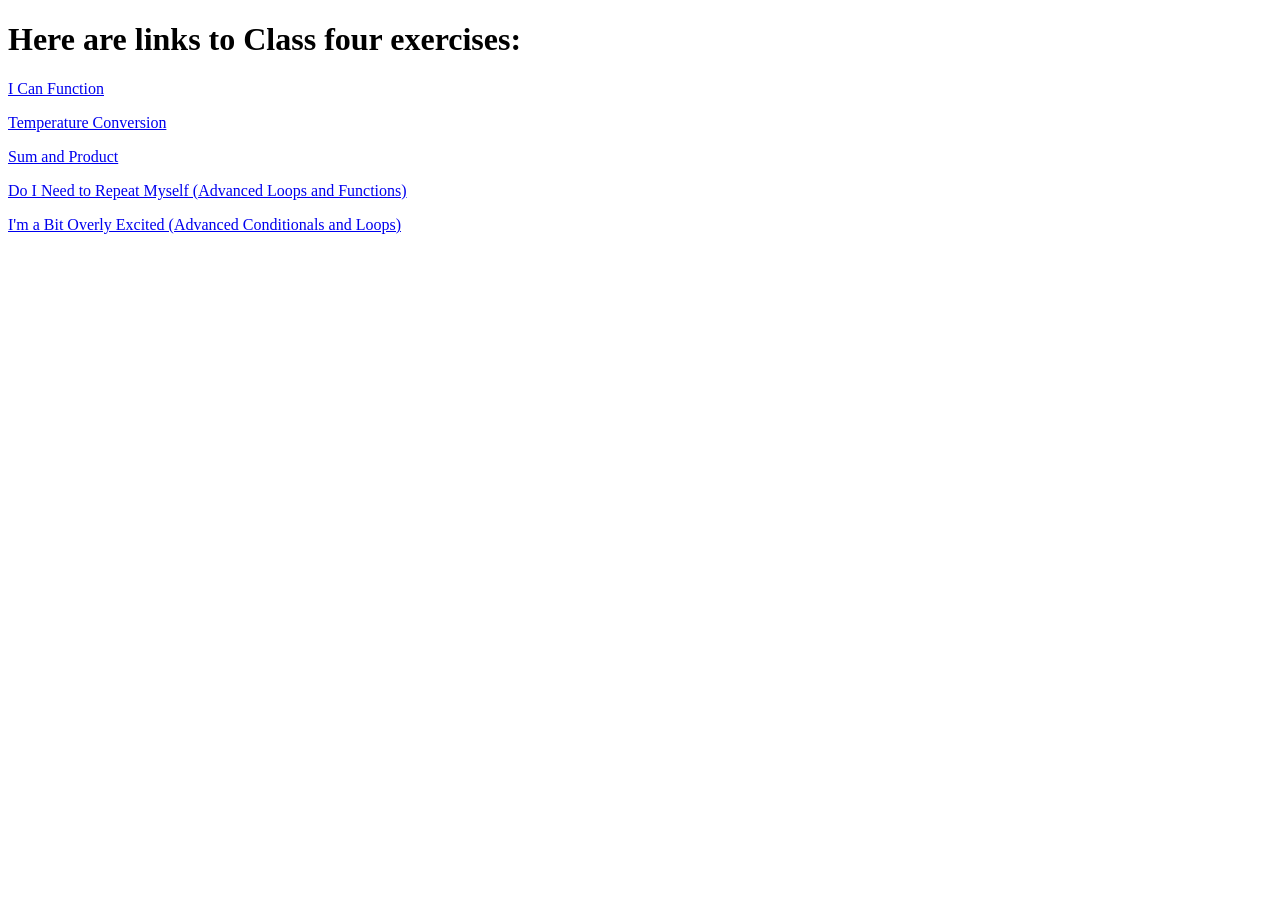
<file: container.html>
<!DOCTYPE html>
<html lang="en">
<head>
    <meta charset="UTF-8">
    <meta name="viewport" content="width=device-width, initial-scale=1.0">
    <meta http-equiv="X-UA-Compatible" content="ie=edge">
    <title>Document</title>
</head>
<body>
    <h1>Here are links to Class four exercises:</h1>
    <p><a href="/Volumes/My Passport/Programming/nss-jumpstart-workspace/class-four-exercises/1-1-can-i-function/container.html">I Can Function</a></p>
    <p><a href="/Volumes/My Passport/Programming/nss-jumpstart-workspace/class-four-exercises/2-1-temperature-conversion/container.html">Temperature Conversion</a></p>
    <p><a href="/Volumes/My Passport/Programming/nss-jumpstart-workspace/class-four-exercises/3-1-sum-and-product/container.html">Sum and Product</a></p>
    <p><a href="/Volumes/My Passport/Programming/nss-jumpstart-workspace/class-four-exercises/4-1-repeat-self/container.html">Do I Need to Repeat Myself (Advanced Loops and Functions)</a></p>
    <p><a href="/Volumes/My Passport/Programming/nss-jumpstart-workspace/class-four-exercises/4-2-overly-excited/container.html">I'm a Bit Overly Excited (Advanced Conditionals and Loops)</a></p>
</body>
</html>
</file>
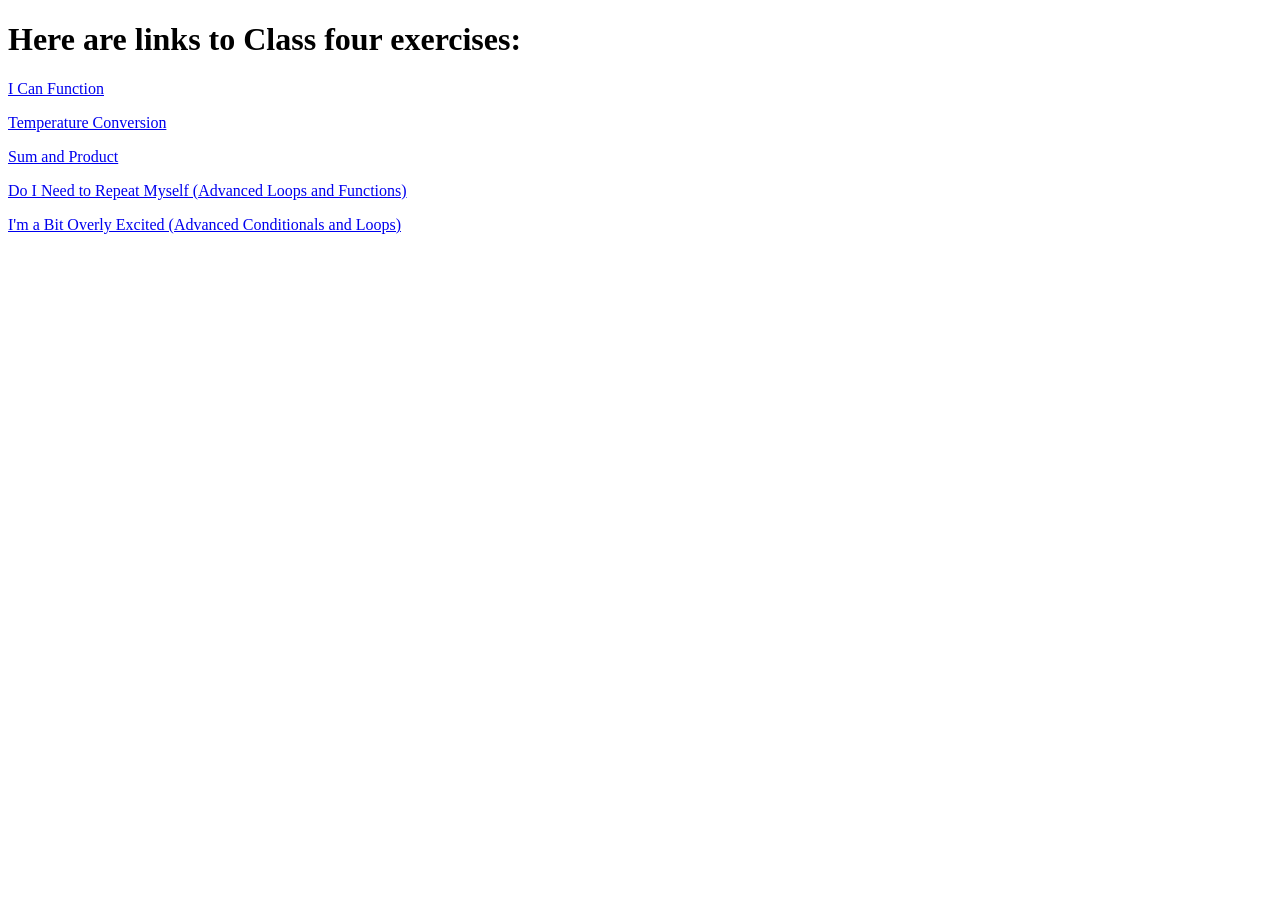
<file: nss-jumpstart-workspace/class-four-exercises/container.html>
<!DOCTYPE html>
<html lang="en">
<head>
    <meta charset="UTF-8">
    <meta name="viewport" content="width=device-width, initial-scale=1.0">
    <meta http-equiv="X-UA-Compatible" content="ie=edge">
    <title>Document</title>
</head>
<body>
    <h1>Here are links to Class four exercises:</h1>
    <p><a href="./1-1-can-i-function/1-1-container.html">I Can Function</a></p>
    <p><a href="./2-1-temperature-conversion/2-1-container.html">Temperature Conversion</a></p>
    <p><a href="./3-1-sum-and-product/3-1-container.html">Sum and Product</a></p>
    <p><a href="./4-1-repeat-self/4-1-container.html">Do I Need to Repeat Myself (Advanced Loops and Functions)</a></p>
    <p><a href="./4-2-overly-excited/4-2-container.html">I'm a Bit Overly Excited (Advanced Conditionals and Loops)</a></p>
</body>
</html>
</file>
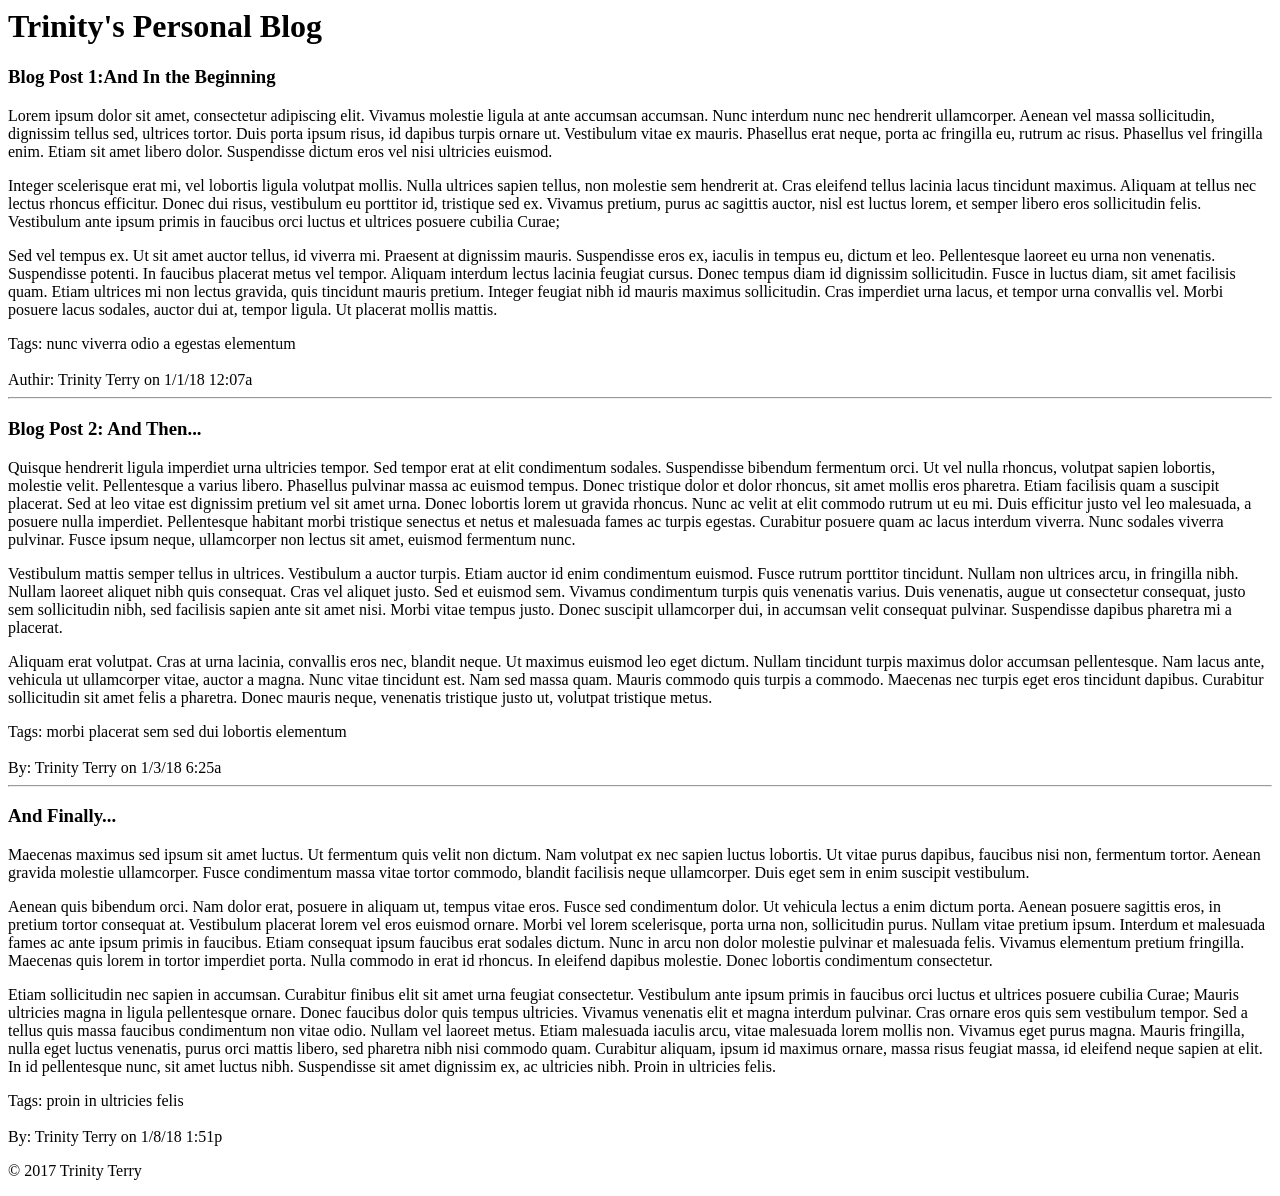
<file: nss-jumpstart-workspace/class-one-personal-blog-page/container.html>
<!-- 
Trinity Terry
1/6/18
HTML Exercise: Personal Blog Page

Description:Build a basic blog page that has 3 articles and any random topics you want to talk about. The text can be anything, even placeholder text.
-->
<html>
  <!-- A page header containing the blog's title -->
  <head>
   <title>Trinity's Personal Blog!</title>
    
  </head>
  <body>
    <!-- Each article has a header containing a title -->
    <h1>Trinity's Personal Blog</h1>
    <!-- Each article has a footer containing the author and publication date -->
    <article id="post-one">
      <h3>Blog Post 1:And In the Beginning</h3>
      
      <p>
        Lorem ipsum dolor sit amet, consectetur adipiscing elit. Vivamus molestie ligula at ante accumsan accumsan. Nunc interdum nunc nec hendrerit ullamcorper. Aenean vel massa sollicitudin, dignissim tellus sed, ultrices tortor. Duis porta ipsum risus, id dapibus turpis ornare ut. Vestibulum vitae ex mauris. Phasellus erat neque, porta ac fringilla eu, rutrum ac risus. Phasellus vel fringilla enim. Etiam sit amet libero dolor. Suspendisse dictum eros vel nisi ultricies euismod.
      </p>
      
      <p>
        Integer scelerisque erat mi, vel lobortis ligula volutpat mollis. Nulla ultrices sapien tellus, non molestie sem hendrerit at. Cras eleifend tellus lacinia lacus tincidunt maximus. Aliquam at tellus nec lectus rhoncus efficitur. Donec dui risus, vestibulum eu porttitor id, tristique sed ex. Vivamus pretium, purus ac sagittis auctor, nisl est luctus lorem, et semper libero eros sollicitudin felis. Vestibulum ante ipsum primis in faucibus orci luctus et ultrices posuere cubilia Curae;
      </p>
      
      <p>
        Sed vel tempus ex. Ut sit amet auctor tellus, id viverra mi. Praesent at dignissim mauris. Suspendisse eros ex, iaculis in tempus eu, dictum et leo. Pellentesque laoreet eu urna non venenatis. Suspendisse potenti. In faucibus placerat metus vel tempor. Aliquam interdum lectus lacinia feugiat cursus. Donec tempus diam id dignissim sollicitudin. Fusce in luctus diam, sit amet facilisis quam. Etiam ultrices mi non lectus gravida, quis tincidunt mauris pretium. Integer feugiat nibh id mauris maximus sollicitudin. Cras imperdiet urna lacus, et tempor urna convallis vel. Morbi posuere lacus sodales, auctor dui at, tempor ligula. Ut placerat mollis mattis.
      </p>
      
      <section class="tags">
        Tags: nunc viverra odio a egestas elementum
      </section>
      <br>
      <footer>Authir: Trinity Terry on 1/1/18 12:07a</footer>
    </article>
    
    <hr>
    
    <article id="post-two">
      <h3>Blog Post 2: And Then...</h3>
      
      <p>
       Quisque hendrerit ligula imperdiet urna ultricies tempor. Sed tempor erat at elit condimentum sodales. Suspendisse bibendum fermentum orci. Ut vel nulla rhoncus, volutpat sapien lobortis, molestie velit. Pellentesque a varius libero. Phasellus pulvinar massa ac euismod tempus. Donec tristique dolor et dolor rhoncus, sit amet mollis eros pharetra. Etiam facilisis quam a suscipit placerat. Sed at leo vitae est dignissim pretium vel sit amet urna. Donec lobortis lorem ut gravida rhoncus. Nunc ac velit at elit commodo rutrum ut eu mi. Duis efficitur justo vel leo malesuada, a posuere nulla imperdiet. Pellentesque habitant morbi tristique senectus et netus et malesuada fames ac turpis egestas. Curabitur posuere quam ac lacus interdum viverra. Nunc sodales viverra pulvinar. Fusce ipsum neque, ullamcorper non lectus sit amet, euismod fermentum nunc.
      </p>
      
      <p>
        Vestibulum mattis semper tellus in ultrices. Vestibulum a auctor turpis. Etiam auctor id enim condimentum euismod. Fusce rutrum porttitor tincidunt. Nullam non ultrices arcu, in fringilla nibh. Nullam laoreet aliquet nibh quis consequat. Cras vel aliquet justo. Sed et euismod sem. Vivamus condimentum turpis quis venenatis varius. Duis venenatis, augue ut consectetur consequat, justo sem sollicitudin nibh, sed facilisis sapien ante sit amet nisi. Morbi vitae tempus justo. Donec suscipit ullamcorper dui, in accumsan velit consequat pulvinar. Suspendisse dapibus pharetra mi a placerat.
      </p>
      
      <p>
        Aliquam erat volutpat. Cras at urna lacinia, convallis eros nec, blandit neque. Ut maximus euismod leo eget dictum. Nullam tincidunt turpis maximus dolor accumsan pellentesque. Nam lacus ante, vehicula ut ullamcorper vitae, auctor a magna. Nunc vitae tincidunt est. Nam sed massa quam. Mauris commodo quis turpis a commodo. Maecenas nec turpis eget eros tincidunt dapibus. Curabitur sollicitudin sit amet felis a pharetra. Donec mauris neque, venenatis tristique justo ut, volutpat tristique metus.
      </p>
      
      <section class="tags">
        Tags: morbi placerat sem sed dui lobortis elementum
      </section>
      
      <br>
      
      <footer>By: Trinity Terry on 1/3/18 6:25a</footer>
      
    </article>
    
    <hr>
    
    <article id="post-three">
      <h3>And Finally...</h3>
      
      <p>
        Maecenas maximus sed ipsum sit amet luctus. Ut fermentum quis velit non dictum. Nam volutpat ex nec sapien luctus lobortis. Ut vitae purus dapibus, faucibus nisi non, fermentum tortor. Aenean gravida molestie ullamcorper. Fusce condimentum massa vitae tortor commodo, blandit facilisis neque ullamcorper. Duis eget sem in enim suscipit vestibulum.
      </p>
      
      <p>
        Aenean quis bibendum orci. Nam dolor erat, posuere in aliquam ut, tempus vitae eros. Fusce sed condimentum dolor. Ut vehicula lectus a enim dictum porta. Aenean posuere sagittis eros, in pretium tortor consequat at. Vestibulum placerat lorem vel eros euismod ornare. Morbi vel lorem scelerisque, porta urna non, sollicitudin purus. Nullam vitae pretium ipsum. Interdum et malesuada fames ac ante ipsum primis in faucibus. Etiam consequat ipsum faucibus erat sodales dictum. Nunc in arcu non dolor molestie pulvinar et malesuada felis. Vivamus elementum pretium fringilla. Maecenas quis lorem in tortor imperdiet porta. Nulla commodo in erat id rhoncus. In eleifend dapibus molestie. Donec lobortis condimentum consectetur.
      </p>
      
      <p>
        Etiam sollicitudin nec sapien in accumsan. Curabitur finibus elit sit amet urna feugiat consectetur. Vestibulum ante ipsum primis in faucibus orci luctus et ultrices posuere cubilia Curae; Mauris ultricies magna in ligula pellentesque ornare. Donec faucibus dolor quis tempus ultricies. Vivamus venenatis elit et magna interdum pulvinar. Cras ornare eros quis sem vestibulum tempor. Sed a tellus quis massa faucibus condimentum non vitae odio. Nullam vel laoreet metus. Etiam malesuada iaculis arcu, vitae malesuada lorem mollis non. Vivamus eget purus magna. Mauris fringilla, nulla eget luctus venenatis, purus orci mattis libero, sed pharetra nibh nisi commodo quam. Curabitur aliquam, ipsum id maximus ornare, massa risus feugiat massa, id eleifend neque sapien at elit. In id pellentesque nunc, sit amet luctus nibh. Suspendisse sit amet dignissim ex, ac ultricies nibh. Proin in ultricies felis.
      </p>
      
      <section class="tags">
        Tags: proin in ultricies felis
      </section>
      
      <br>
      
      <footer>By: Trinity Terry on 1/8/18 1:51p</footer>
 
    </article>
  </body>
  <!-- A page footer containing the copyright notice (view pretty much any web site to see an example) -->
  <footer>
    <p>
      © 2017 Trinity Terry
    </p>
  </footer>
</html>




<!-- Each article has at least one section -->
</file>
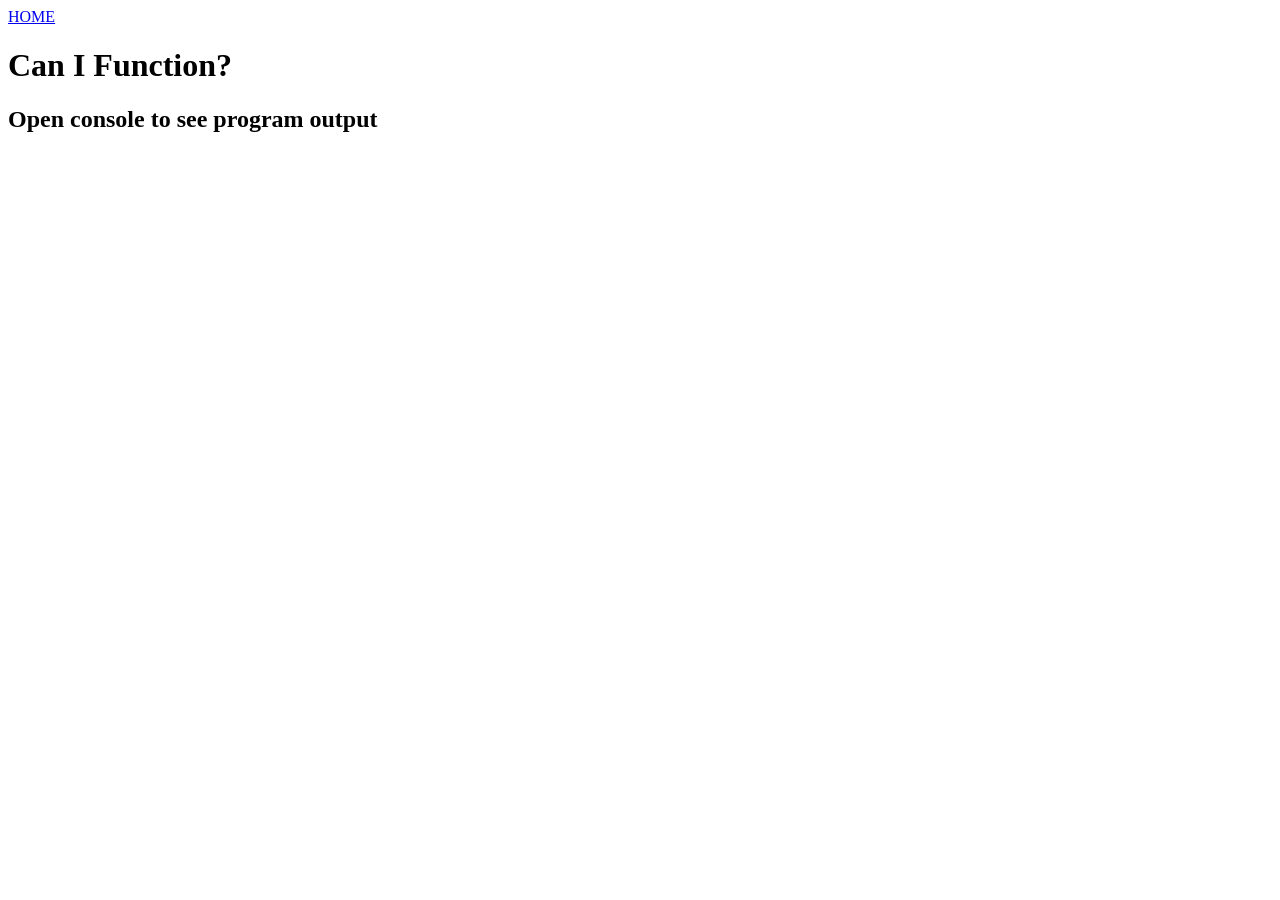
<file: nss-jumpstart-workspace/class-four-exercises/1-1-can-i-function/1-1-container.html>
<!DOCTYPE html>
<html lang="en">
<head>
    <meta charset="UTF-8">
    <meta name="viewport" content="width=device-width, initial-scale=1.0">
    <meta http-equiv="X-UA-Compatible" content="ie=edge">
    <title>Document</title>
</head>
<body>
    <a href="../container.html">HOME</a>   
    <h1>Can I Function?</h1> 
    <h2>Open console to see program output</h2>
    <script src="can-i-function.js"></script>
</body>
</html>
</file>
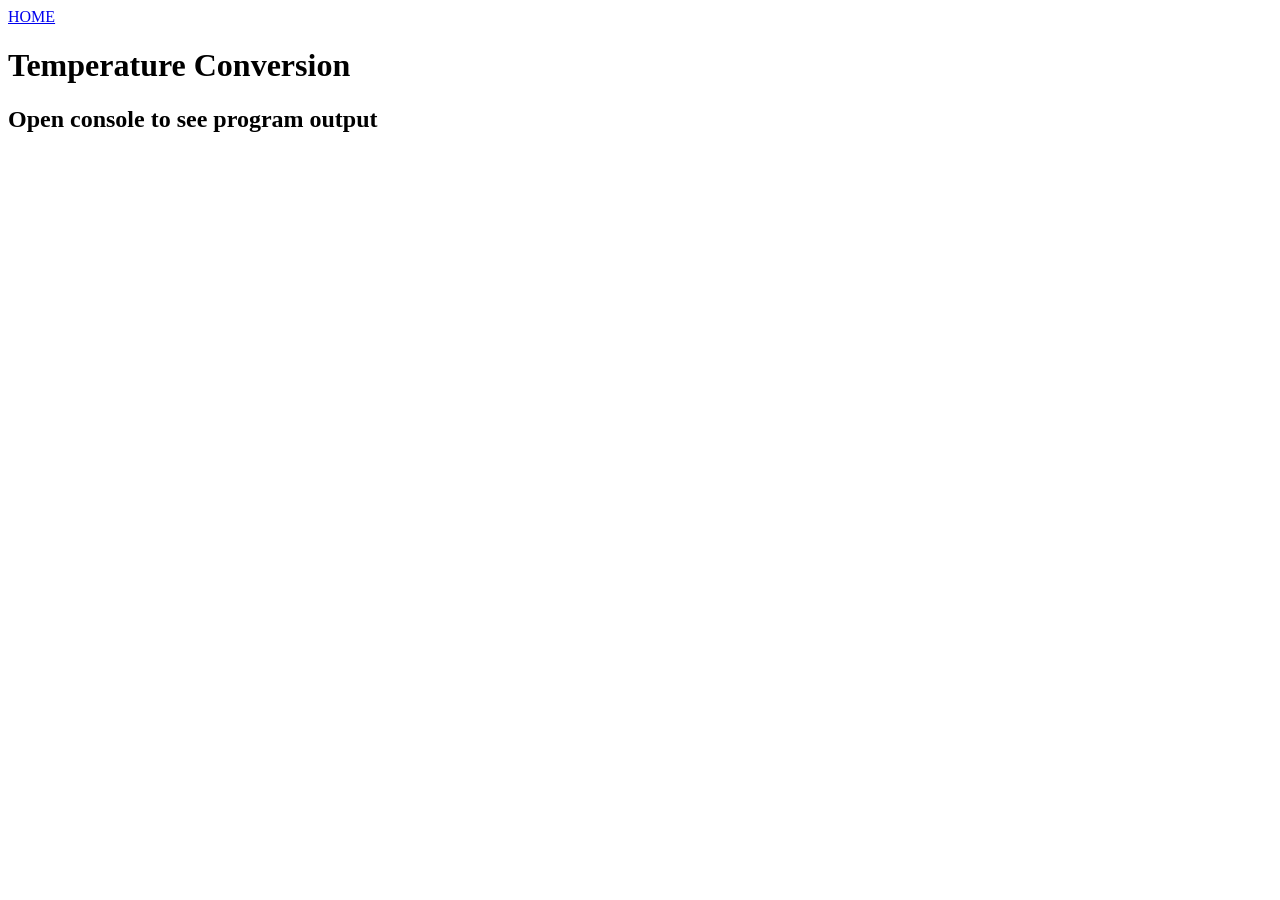
<file: nss-jumpstart-workspace/class-four-exercises/2-1-temperature-conversion/2-1-container.html>
<!DOCTYPE html>
<html lang="en">
<head>
    <meta charset="UTF-8">
    <meta name="viewport" content="width=device-width, initial-scale=1.0">
    <meta http-equiv="X-UA-Compatible" content="ie=edge">
    <title>Document</title>
</head>
<body>
        <a href="../container.html">HOME</a>
        <h1>Temperature Conversion</h1>
        <h2>Open console to see program output</h2>
    <script src="temperature-conversion.js"></script>
</body>
</html>
</file>
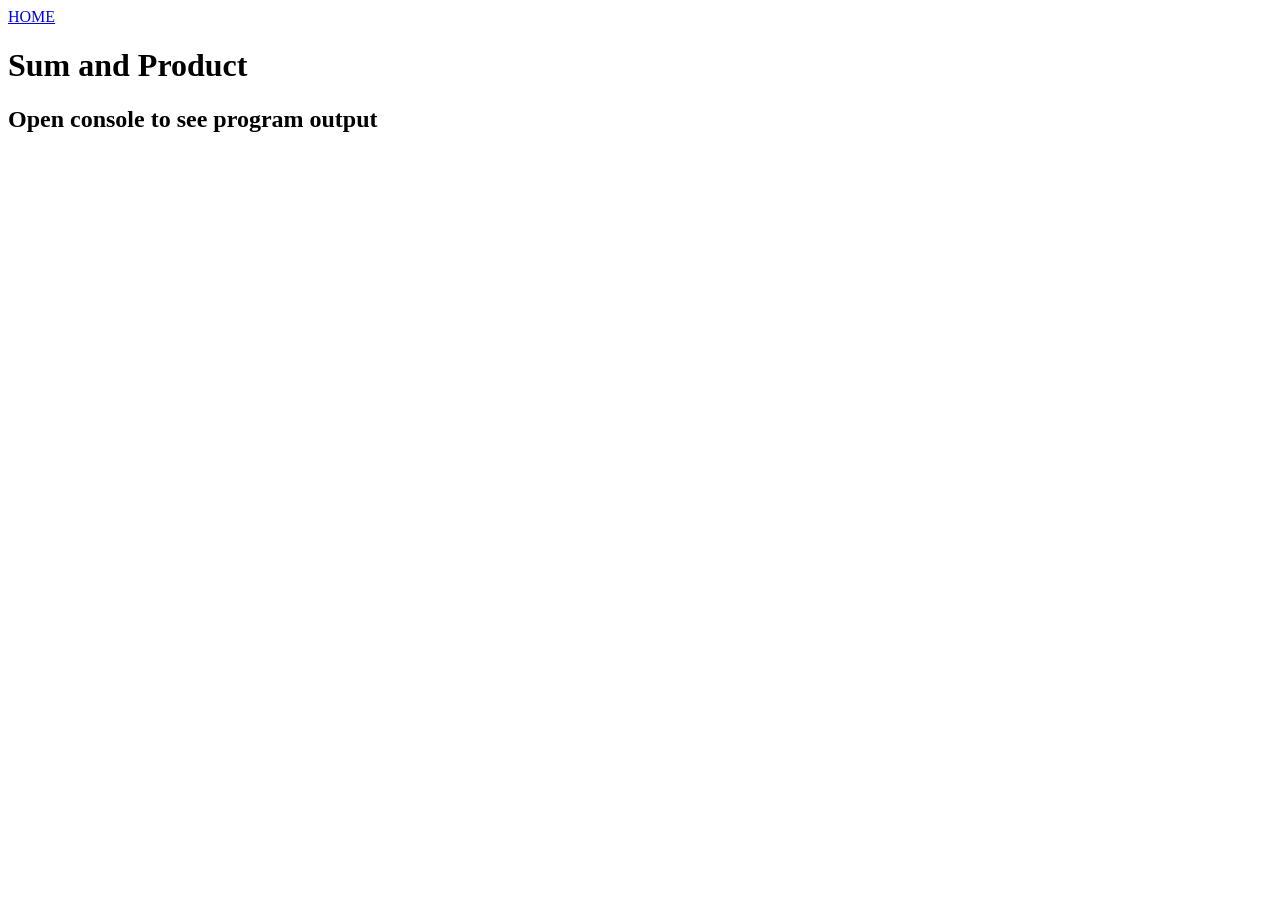
<file: nss-jumpstart-workspace/class-four-exercises/3-1-sum-and-product/3-1-container.html>
<!DOCTYPE html>
<html lang="en">
<head>
    <meta charset="UTF-8">
    <meta name="viewport" content="width=device-width, initial-scale=1.0">
    <meta http-equiv="X-UA-Compatible" content="ie=edge">
    <title>Document</title>
</head>
<body>
        <a href="../container.html">HOME</a>
        <h1>Sum and Product</h1>
        <h2>Open console to see program output</h2>
    <script src="sum-and-product.js"></script>
</body>
</html>
</file>
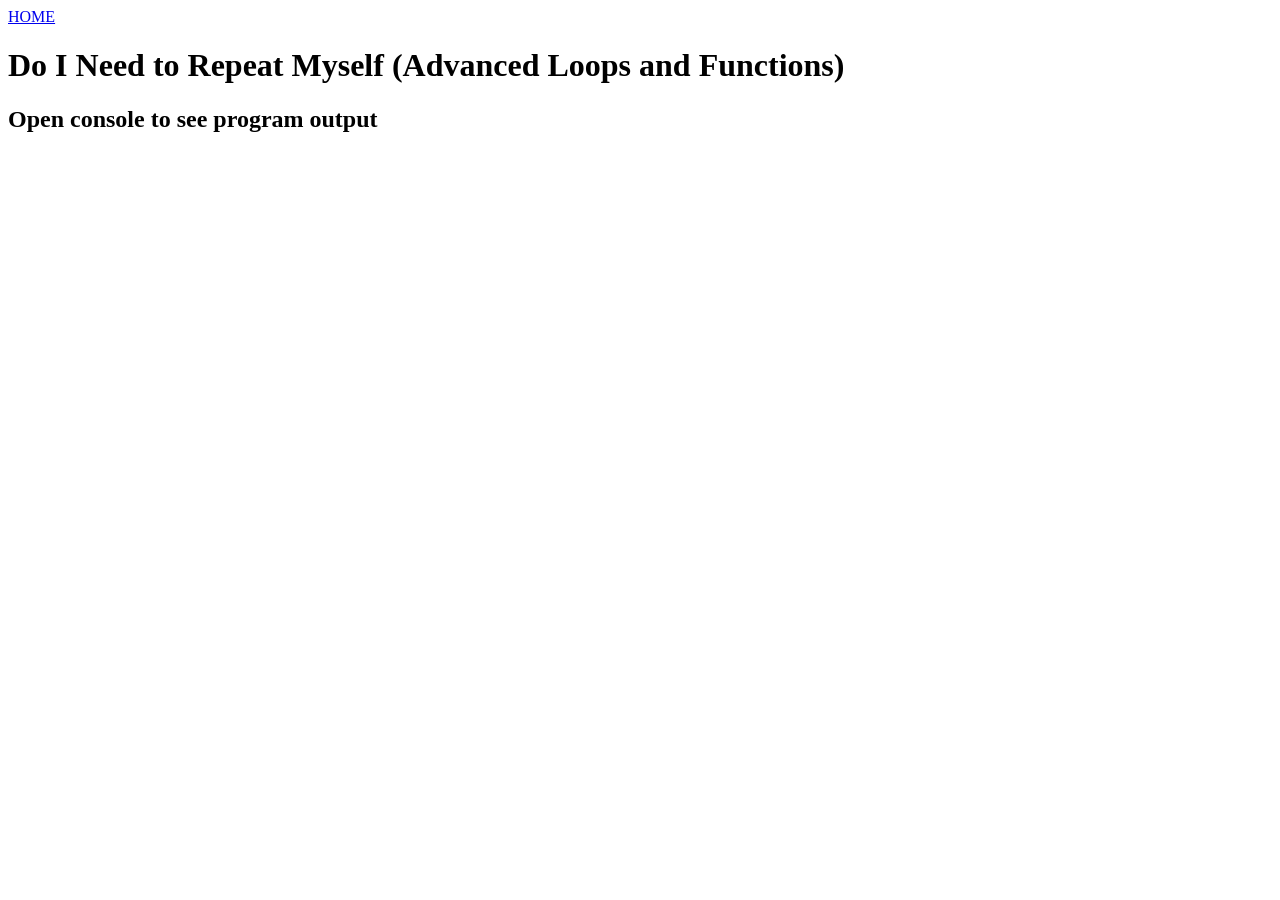
<file: nss-jumpstart-workspace/class-four-exercises/4-1-repeat-self/4-1-container.html>
<!DOCTYPE html>
<html lang="en">
<head>
    <meta charset="UTF-8">
    <meta name="viewport" content="width=device-width, initial-scale=1.0">
    <meta http-equiv="X-UA-Compatible" content="ie=edge">
    <title>Document</title>
</head>
<body>
        <a href="../container.html">HOME</a>
        <h1>Do I Need to Repeat Myself (Advanced Loops and Functions)</h1>
        <h2>Open console to see program output</h2>
    <script src="repeat-self.js"></script>
</body>
</html>
</file>
